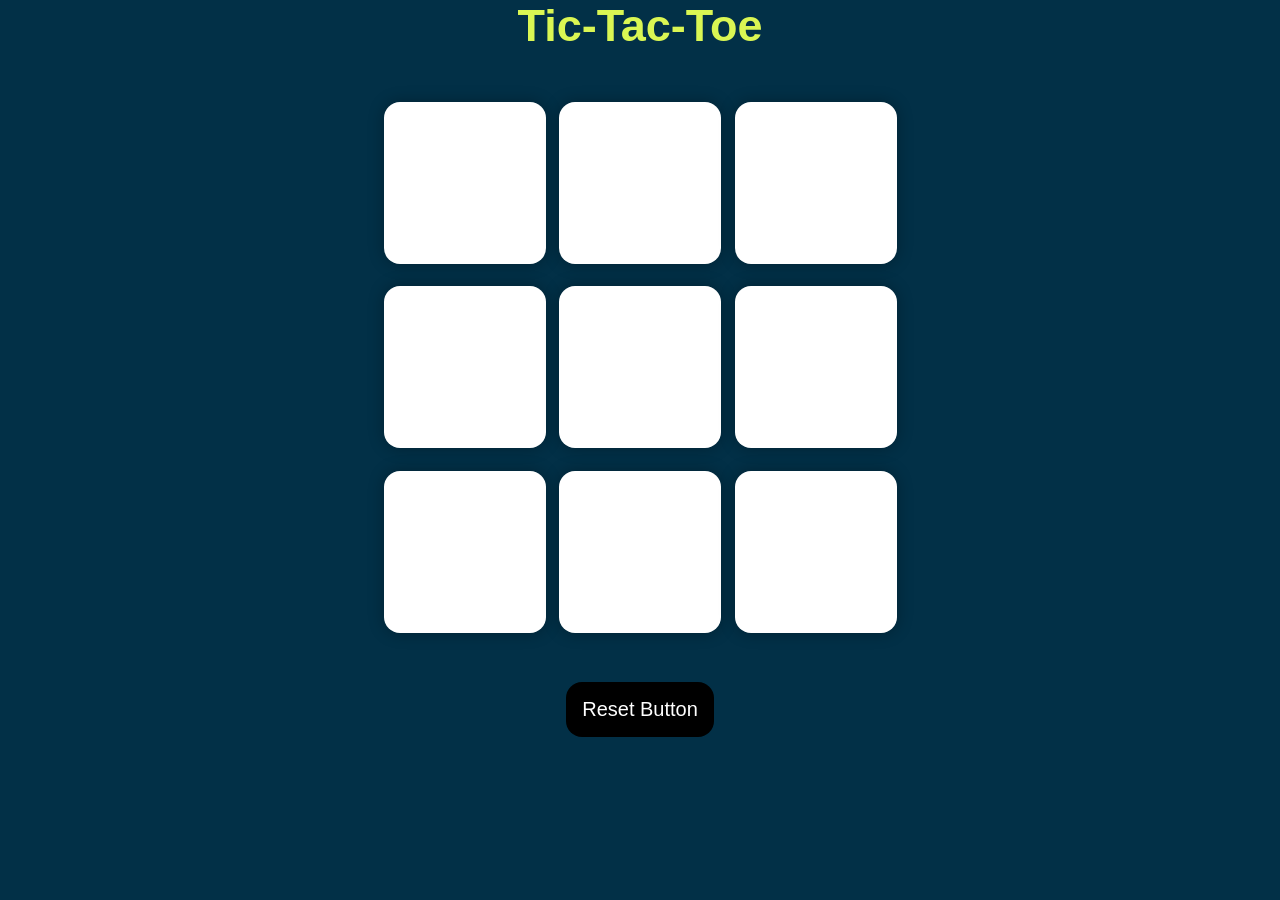
<file: Lecture 9/index.html>
<!DOCTYPE html>
<html lang="en">

<head>
    <meta charset="UTF-8">
    <meta name="viewport" content="width=device-width, initial-scale=1.0">
    <title>Tic-Tac-Toe</title>
    <link rel="stylesheet" href="style.css">
</head>

<body>
    <div class="msg-container hide">
        <p id="msg">Winner</p>
        <button id="new-btn">New Game</button>
    </div>
   <main>
    <h1>Tic-Tac-Toe</h1>
    <div class="container">
        <div class="game">
            <button class="box"></button>
            <button class="box"></button>
            <button class="box"></button>
            <button class="box"></button>
            <button class="box"></button>
            <button class="box"></button>
            <button class="box"></button>
            <button class="box"></button>
            <button class="box"></button>
        </div>
    </div>
    <button id="reset-btn">Reset Button</button>
   </main>
   <script src="app.js"></script>
</body>

</html>
</file>
<file: Lecture 9/style.css>
* {
    margin: 0;
    padding: 0;
}

body {
    background-color: #023047;
    text-align: center;
}

.container {
    height: 70vh;
    display: flex;
    justify-content: center;
    align-items: center;
}

.game {
    height: 60vmin;
    width: 60vmin;
    display: flex;
    flex-wrap: wrap;
    justify-content: center;
    align-items: center;
    gap: 1.5vmin;
}

.box {
    height: 18vmin;
    width: 18vmin;
    border-radius: 1rem;
    border: none;
    box-shadow: 0 0 1rem rgba(0,0,0,0.3);
    font-size: 8vmin;
    color: #780000;
    background-color: #fff;
}
#reset-btn{
    padding: 1rem;
    font-size: 1.25rem;
    background-color: #000000;
    color: #fff;
    border-radius: 1rem;
    border: none;
}
h1{
    color: #daf653;
    font-size: 45px;
    font-family: 'Segoe UI', Tahoma, Geneva, Verdana, sans-serif;
    font-weight: bolder;
}
#new-btn{
    padding: 1rem;
    font-size: 1.25rem;
    background-color: #000000;
    color: #fff;
    border-radius: 1rem;
    border: none;
}
#msg{
    color: #daf653;
    font-weight: bold;
    font-size: 7vmin;
    font-family: 'Segoe UI', Tahoma, Geneva, Verdana, sans-serif;
}
.msg-container{
    height: 100vmin;
    display: flex;
    justify-content: center;
    align-items: center;
    flex-direction: column;
    gap: 4rem;

}
.hide{
    display: none;
}
</file>
